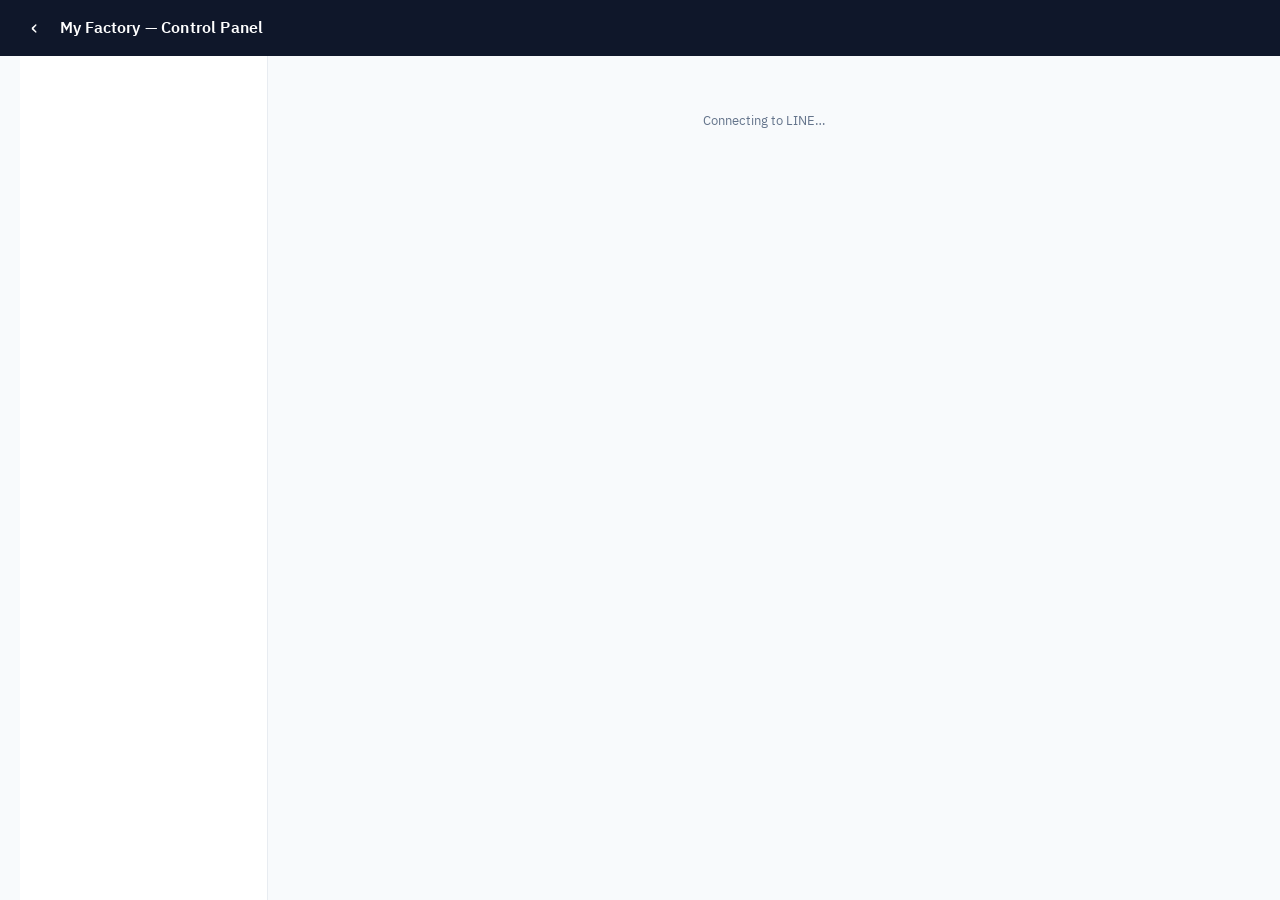
<file: control-panel.html>
<!DOCTYPE html>
<html lang="th">
<head>
  <meta charset="utf-8">
  <meta name="viewport" content="width=device-width, initial-scale=1">
  <title>My Factory — Control Panel</title>
  <script src="https://static.line-scdn.net/liff/edge/2/sdk.js"></script>
  <link rel="stylesheet" href="fonts/plex-thai.css">
  <style>
    :root{--navy:#0F172A;--teal:#0D9488;--teal-d:#0b7a70;--amber:#D97706;--snow:#F8FAFC;--charcoal:#1E293B;
      --surface:#F1F5F9;--border:#E8ECF1;--red:#EF4444;--green:#10B981;--muted:#64748B;--info:#0D9488;--infobg:#ECFDFA;
      --shadow:0 1px 2px rgba(15,23,42,.04),0 1px 3px rgba(15,23,42,.06);--shadow-md:0 6px 20px rgba(15,23,42,.09);}
    *{box-sizing:border-box}
    body{margin:0;font-family:"IBM Plex Sans Thai",system-ui,sans-serif;background:var(--snow);color:var(--charcoal);-webkit-font-smoothing:antialiased}
    /* top bar */
    header{background:var(--navy);color:#fff;padding:0 20px;height:56px;display:flex;align-items:center;gap:12px;position:sticky;top:0;z-index:30}
    header .bk{cursor:pointer;font-size:22px;width:28px;height:28px;display:flex;align-items:center;justify-content:center;color:#fff;text-decoration:none;flex:none;border-radius:8px;transition:background .15s}
    header .bk:hover{background:rgba(255,255,255,.12)}
    header h1{font-size:16px;margin:0;font-weight:600;flex:1;color:#fff;letter-spacing:.01em}
    .who{font-size:12.5px;color:#cbd5e1;font-weight:500}
    /* layout */
    .shell{display:flex;max-width:1240px;margin:0 auto;min-height:calc(100vh - 56px)}
    nav{width:248px;background:#fff;border-right:1px solid var(--border);padding:16px 12px;flex:none}
    .grp{font-size:11px;font-weight:700;color:var(--muted);text-transform:uppercase;letter-spacing:.05em;padding:16px 10px 1px}
    .grpd{font-size:11px;color:#94A3B8;padding:0 10px 9px}
    .nav{display:flex;align-items:center;gap:10px;padding:9px 11px;border-radius:9px;font-size:13.5px;font-weight:500;color:var(--charcoal);cursor:pointer;transition:background .12s,color .12s;margin-bottom:1px}
    .nav:hover{background:var(--surface)}
    .nav.active{background:var(--infobg);color:var(--teal);font-weight:600}
    .nav .n{display:inline-flex;align-items:center;justify-content:center;width:20px;height:20px;border-radius:6px;background:var(--surface);color:var(--muted);font-size:11px;font-weight:700;flex:none}
    .nav.active .n{background:var(--teal);color:#fff}
    main{flex:1;padding:24px;min-width:0}
    .card{background:#fff;border:1px solid var(--border);border-radius:14px;padding:18px;margin-bottom:16px;box-shadow:var(--shadow)}
    h2{font-size:19px;margin:0 0 3px;color:var(--navy);font-weight:700;letter-spacing:-.01em}
    h3{font-size:14px;margin:0 0 10px;color:var(--navy);font-weight:600}
    .sub{font-size:12.5px;color:var(--muted);margin-bottom:16px}
    /* table */
    table{width:100%;border-collapse:collapse;font-size:13px}
    th,td{text-align:left;padding:10px 8px;border-bottom:1px solid var(--border);vertical-align:middle}
    th{color:var(--muted);font-size:10.5px;text-transform:uppercase;letter-spacing:.04em;font-weight:700;cursor:pointer;user-select:none;white-space:nowrap}
    th:hover{color:var(--navy)} th .so{opacity:.7;font-size:10px}
    tbody tr{transition:background .1s} tbody tr:hover{background:var(--surface)}
    /* inputs */
    input,select{padding:8px 10px;border:1px solid var(--border);border-radius:8px;font-size:13px;width:100%;background:#fff;color:var(--charcoal);font-family:inherit;transition:border-color .12s,box-shadow .12s}
    input:focus,select:focus{outline:none;border-color:var(--teal);box-shadow:0 0 0 3px rgba(13,148,136,.15)}
    .note{background:var(--infobg);border:1px solid #CFF3EC;color:var(--navy);border-radius:10px;padding:11px 14px;font-size:12.5px;line-height:1.9;margin-bottom:14px}
    .note code{background:#fff;border:1px solid var(--border);border-radius:5px;padding:1px 6px;font-size:12px;color:var(--teal);font-family:ui-monospace,Menlo,monospace}
    .note a{color:var(--teal);font-weight:600;text-decoration:none}.note a:hover{text-decoration:underline}
    .cardh{font-size:13px;font-weight:700;color:var(--navy)}
    .listh{display:flex;align-items:center;justify-content:space-between;gap:12px;margin-bottom:12px;flex-wrap:wrap}
    .filterbox{width:240px;max-width:60%}
    .tablewrap{overflow-x:auto;-webkit-overflow-scrolling:touch}
    .tablewrap table{margin:0}
    /* the Add frame sticks just under the fixed header while the list scrolls with the page */
    .addcard{position:sticky;top:56px;z-index:6}
    /* buttons */
    .btn{border:none;border-radius:8px;padding:9px 16px;font-size:13px;font-weight:600;cursor:pointer;color:#fff;background:var(--teal);font-family:inherit;transition:background .12s,transform .05s,box-shadow .12s}
    .btn:hover{background:var(--teal-d);box-shadow:var(--shadow)} .btn:active{transform:translateY(1px)}
    .btn.sm{padding:5px 11px;font-size:12px}
    .btn.green{background:var(--green)}.btn.green:hover{background:#0e9f6e}
    .btn.red{background:var(--red)}.btn.red:hover{background:#dc2626}.btn.gray{background:var(--muted)}
    .btn.rv{background:#fff;color:var(--red);border:1px solid #FECACA}.btn.rv:hover{background:#FEF2F2;box-shadow:none}
    /* badges with status dot */
    .badge{display:inline-flex;align-items:center;gap:5px;padding:3px 10px;border-radius:999px;font-size:11px;font-weight:600;line-height:1.5}
    .badge::before{content:"";width:6px;height:6px;border-radius:50%;background:currentColor;flex:none}
    .b-active{background:#ECFDF5;color:#059669}.b-pending{background:#FFFBEB;color:#B45309}.b-revoked{background:#FEF2F2;color:#DC2626}
    /* misc */
    .addrow{display:grid;grid-template-columns:repeat(auto-fit,minmax(140px,1fr));gap:10px;margin-top:14px;padding-top:14px;border-top:1px dashed var(--border);align-items:end}
    .linkrow{display:flex;align-items:center;gap:12px;padding:14px 16px;border:1px solid var(--border);border-radius:12px;text-decoration:none;color:var(--charcoal);margin-bottom:10px;transition:background .12s,box-shadow .12s,border-color .12s}
    .linkrow:hover{box-shadow:var(--shadow-md);border-color:var(--teal)} .linkrow .t{flex:1} .linkrow .t b{color:var(--navy);font-size:14px} .linkrow .t span{font-size:12px;color:var(--muted)}
    .soon{border-style:dashed;color:var(--muted);opacity:.7}
    .busy{position:fixed;inset:0;background:rgba(248,250,252,.7);backdrop-filter:blur(2px);display:none;align-items:center;justify-content:center;z-index:50;font-weight:600;color:var(--navy)}
    .empty{color:var(--muted);font-size:13px;text-align:center;padding:30px}
    @media(max-width:760px){
      .shell{flex-direction:column}
      nav{width:auto;border-right:none;border-bottom:1px solid var(--border)}
      main{padding:14px}
      .listh{flex-direction:column;align-items:stretch}
      .filterbox{width:100%;max-width:100%}
      .who{display:none}
      table{font-size:12.5px}
      .addrow{grid-template-columns:1fr 1fr}
    }
    @media(max-width:460px){.addrow{grid-template-columns:1fr}}
  </style>
</head>
<body>
  <header><a class="bk" href="app.html">‹</a><h1>My Factory — Control Panel</h1><span class="who" id="who"></span></header>
  <div class="shell">
    <nav id="nav"></nav>
    <main id="main"><div class="empty">Connecting to LINE…</div></main>
  </div>
  <div class="busy" id="busy">Working…</div>
  <script>
    /* ===== CONFIG (Supabase backend) ===== */
    var LIFF_ID='2010250488-MyQiwlFp';
    var FN_URL='https://jmedgllujclrhpjdrfcu.supabase.co/functions/v1/line-auth';
    var PUBKEY='sb_publishable_0YCGBZ5wt_dTpDB-TlLpiQ_aGMctwXZ';
    var DASH_URL='genba-dashboard.html';
    /* ===================================== */
    var idToken=null, BOOT=null, M=null, SEC='kyc', BUSY=false;
    var $=function(id){return document.getElementById(id);};
    function busyOn(m){BUSY=true;$('busy').textContent=m||'Working…';$('busy').style.display='flex';}
    function busyOff(){BUSY=false;$('busy').style.display='none';}
    function esc(s){return String(s==null?'':s).replace(/[&<>"]/g,function(c){return{'&':'&amp;','<':'&lt;','>':'&gt;','"':'&quot;'}[c];});}
    function api(a,e){return fetch(FN_URL,{method:'POST',headers:{'Content-Type':'application/json','Authorization':'Bearer '+PUBKEY,'apikey':PUBKEY},body:JSON.stringify(Object.assign({action:a,idToken:idToken},e||{}))}).then(function(r){return r.json();});}
    function reauth(){lcClear();if(sessionStorage.getItem('reauth')){$('main').innerHTML='<div class="empty">Session expired — close and reopen</div>';return;}sessionStorage.setItem('reauth','1');try{liff.logout();}catch(e){}liff.login();}

    /* SYSTEM CONFIGURATION = core entities used across the whole portal */
    var CONFIG_SECTIONS=[
      {key:'dept',title:'Departments',data:'depts',idField:'DeptID',cols:[
        {f:'DeptID',id:true},{f:'DeptName'}]},
      {key:'emp',title:'Employees',data:'employees',idField:'EmpID',
        note:'<b>Dept</b> = home department (primary, one only). Extra departments for multi-line supervisors → manage in <b>Employee → Extra Dept</b> below.',
        cols:[
        {f:'EmpID',id:true},{f:'FullName'},{f:'Dept',src:'depts',val:'DeptID',label:'DeptName'},{f:'Position'},{f:'Status',opts:['active','inactive']}]},
      {key:'empdept',title:'Employee → Extra Dept',data:'empDepts',idField:null,addonly:true,
        note:'Grant <b>EXTRA</b> departments to a supervisor who manages multiple lines (in addition to the home dept set in Employees). They can then see &amp; close/edit work in the home dept + these extra depts — without the all-access cross-dept permission. The home dept cannot be added here.',
        cols:[{f:'EmpID',src:'employees',val:'EmpID',label:'FullName',activeOnly:true},{f:'DeptID',src:'depts',val:'DeptID',label:'DeptName'}]},
      {key:'group',title:'Groups & Members',data:'groups',idField:'GroupID',cols:[
        {f:'GroupID',id:true},{f:'GroupName'}]},
      {key:'app',title:'Apps',data:'apps',idField:'AppID',
        note:'<b>Icon</b> = a Tabler icon name (e.g. <code>settings</code>, <code>tag</code>, <code>clock-check</code>) or an emoji 📋. Browse &amp; copy the exact name at <a href="https://tabler.io/icons" target="_blank" rel="noopener">tabler.io/icons ↗</a> &nbsp;|&nbsp; <b>AppURL</b> = page filename (e.g. <code>checkin.html</code>) &nbsp;|&nbsp; <b>SortOrder</b> = tile order on Home (lower = first) &nbsp;|&nbsp; <b>Status</b> = on shows the app (still needs a Role → Permission grant to appear).',
        cols:[
        {f:'AppID',id:true},{f:'AppName'},{f:'AppURL'},{f:'Icon'},{f:'SortOrder'},{f:'Status',opts:['on','off']}]},
      {key:'role',title:'Roles',data:'roles',idField:'RoleID',cols:[
        {f:'RoleID',id:true},{f:'RoleName'},{f:'Description'}]},
      {key:'roleperm',title:'Role → Permission',data:'rolePerms',idField:null,addonly:true,
        note:'<b>Permission scope</b> &nbsp; <code>view</code> read data · <code>create</code> add records (e.g. a finding) · <code>close</code> verify &amp; close (Done→Closed) · <code>approve</code> approve requests (KYC / work) · <code>dashboard</code> open dashboards &amp; reports · <code>cross-dept</code> see &amp; act across departments · <code>config</code> edit system master data · <code>grant</code> grant/revoke roles &amp; permissions. &nbsp;<i>Each permission applies only within the app it is granted for.</i>',
        cols:[
        {f:'RoleID',src:'roles',val:'RoleID',label:'RoleName'},
        {f:'AppID',src:'apps',val:'AppID',label:'AppName'},
        {f:'PermID',src:'permissions',val:'PermID',label:'PermName'}]}
    ];
    /* APP CONFIGURATION (Genba & 5S) = data specific to one app — add more groups per app here */
    var GENBA_SECTIONS=[
      {key:'area',title:'Areas',data:'areas',idField:'AreaID',cols:[
        {f:'AreaID',id:true},{f:'AreaName'},{f:'Zone'},{f:'OwnerDept',src:'depts',val:'DeptID',label:'DeptName'}]},
      {key:'cat',title:'5S Categories',data:'categories',idField:'CatID',cols:[
        {f:'CatID',id:true},{f:'CatName'}]}
    ];
    /* ACCESS CONTROL = assign people: give roles, then put them in groups */
    var ACCESS_SECTIONS=[
      {key:'userrole',title:'User → Role',data:'userRoles',idField:null,addonly:true,move:true,cols:[
        {f:'EmpID',src:'employees',val:'EmpID',label:'FullName',activeOnly:true},
        {f:'RoleID',src:'roles',val:'RoleID',label:'RoleName'}]},
      {key:'member',title:'Group Members',data:'members',idField:null,addonly:true,move:true,cols:[
        {f:'GroupID',src:'groups',val:'GroupID',label:'GroupName'},{f:'EmpID',src:'employees',val:'EmpID',label:'FullName',activeOnly:true}]}
    ];

    var LC='mfccp_';
    function lcGet(k,ttl){try{var o=JSON.parse(localStorage.getItem(LC+k)||'null');if(o&&(Date.now()-o.t)<ttl*1000)return o.d;}catch(e){}return null;}
    function lcPut(k,d){try{localStorage.setItem(LC+k,JSON.stringify({t:Date.now(),d:d}));}catch(e){}}
    function lcClear(){try{Object.keys(localStorage).forEach(function(k){if(k.indexOf(LC)===0)localStorage.removeItem(k);});}catch(e){}}
    function applyBoot(r){
      BOOT=r; $('who').textContent=r.empName; buildNav();
      if(!SEC){ SEC=r.canApprove?'kyc':(r.canDashboard?'report':(r.canConfig?'dept':(r.canGrant?'userrole':null))); }
      if(SEC)show(SEC); else $('main').innerHTML='<div class="empty">No Control Panel access</div>';
    }
    function boot(){
      liff.init({liffId:LIFF_ID}).then(function(){
        if(!liff.isLoggedIn()){liff.login();return;}
        idToken=liff.getIDToken();
        var cached=lcGet('cpboot',60);
        if(cached&&cached.ok) applyBoot(cached);
        return api('cpBoot').then(function(r){
          if(r&&(r.code||r.error)&&/expired|IdToken|verify failed/i.test(r.code||r.error)){reauth();return;}
          sessionStorage.removeItem('reauth');
          if(!r||!r.ok){ if(!cached)$('main').innerHTML='<div class="empty">'+esc((r&&r.error)||'No Control Panel access')+'</div>'; return; }
          lcPut('cpboot',r); applyBoot(r);
        });
      }).catch(function(e){$('main').innerHTML='<div class="empty">LINE error: '+e+'</div>';});
    }
    /* re-fetch boot (KYC list + perms) — used after changes that affect KYC, e.g. employee active/inactive */
    function refreshBoot(cb){api('cpBoot').then(function(r){if(r&&r.ok){BOOT=r;lcPut('cpboot',r);}if(cb)cb();});}
    function buildNav(){
      var h='';
      if(BOOT.canApprove){h+='<div class="grp">Approve</div><div class="grpd">Approve user access</div>'+navItem('kyc','ti','KYC approval');}
      if(BOOT.canDashboard){h+='<div class="grp">Dashboard & Report</div><div class="grpd">Reports & dashboards</div>'+navItem('report','ti','System reports');}
      if(BOOT.canConfig){h+='<div class="grp">Configuration</div><div class="grpd">System configuration</div>'+
        CONFIG_SECTIONS.map(function(s){return navItem(s.key,'ti',s.title);}).join('');}
      if(BOOT.canGrant){h+='<div class="grp">Access control</div><div class="grpd">Manage user permissions (admins only)</div>'+
        ACCESS_SECTIONS.filter(function(s){return s.key!=='member';}).map(function(s){return navItem(s.key,'ti',s.title);}).join('');}
      if(BOOT.canConfig){h+='<div class="grp">Genba configuration</div><div class="grpd">Genba &amp; 5S app data</div>'+
        GENBA_SECTIONS.map(function(s){return navItem(s.key,'ti',s.title);}).join('');}
      $('nav').innerHTML=h;
    }
    function navItem(key,n,label){return '<div class="nav" data-k="'+key+'" onclick="show(\''+key+'\')"><span class="n">'+(n==='ti'?'·':n)+'</span>'+esc(label)+'</div>';}

    function show(sec){
      SEC=sec;
      document.querySelectorAll('.nav').forEach(function(e){e.classList.toggle('active',e.dataset.k===sec);});
      if(sec==='kyc')renderKyc();
      else if(sec==='report')renderReport();
      else loadConfig(sec);
    }

    /* ---- Approve ---- */
    function renderKyc(){
      var rows=BOOT.kyc||[], pend=rows.filter(function(r){return r.KycStatus==='pending';});
      $('main').innerHTML='<h2>KYC approval</h2><div class="sub">Approve / revoke user access</div>'+
        '<div class="card"><h3>Pending ('+pend.length+')</h3>'+kycTable(pend)+'</div>'+
        '<div class="card"><div class="listh"><div class="cardh">All ('+rows.length+')</div>'+
        '<input class="filterbox" placeholder="🔎 Filter…" oninput="filterTable(this)"></div>'+
        '<div class="tablewrap">'+kycTable(rows)+'</div></div>';
    }
    function badge(s){var c=s==='active'?'b-active':(s==='revoked'?'b-revoked':'b-pending');return '<span class="badge '+c+'">'+esc(s)+'</span>';}
    function empBadge(s){if(!s)return '<span class="badge">—</span>';return '<span class="badge '+(s==='active'?'b-active':'b-revoked')+'">'+esc(s)+'</span>';}
    function kycTable(rows){if(!rows.length)return '<div class="empty">None</div>';
      return '<table><thead><tr><th>EmpID</th><th>LINE name</th><th>KYC status</th><th>Employee</th><th></th></tr></thead><tbody>'+
        rows.map(function(r){return '<tr><td>'+esc(r.EmpID)+'</td><td>'+esc(r.DisplayName)+'</td><td>'+badge(r.KycStatus)+'</td><td>'+empBadge(r.EmpStatus)+(r.EmpStatus==='inactive'?' <span style="font-size:11px;color:var(--red);font-weight:600">⛔ blocked</span>':'')+'</td><td>'+
          (r.KycStatus!=='active'&&r.EmpStatus!=='inactive'?'<button class="btn green sm" onclick="kyc(\'approve\',\''+esc(r.KycID)+'\')">Approve</button> ':'')+
          (r.KycStatus!=='revoked'?'<button class="btn red sm" onclick="kyc(\'revoke\',\''+esc(r.KycID)+'\')">Revoke</button>':'')+'</td></tr>';}).join('')+'</tbody></table>';}
    function kyc(act,id){if(BUSY)return;
      if(act==='revoke'&&!confirm('Revoke this user\'s KYC access?'))return;
      busyOn();
      api(act==='approve'?'cpKycApprove':'cpKycRevoke',{kycId:id}).then(function(r){busyOff();if(!r.ok){alert(r.error||r.reason);return;}
        api('cpBoot').then(function(b){if(b.ok){BOOT=b;lcPut('cpboot',b);renderKyc();}});});}

    /* ---- Dashboard & Report (links) ---- */
    /* ---- System report: live system-health + access overview for admins (computed client-side) ---- */
    function renderReport(){
      if((BOOT.canConfig||BOOT.canGrant)&&!M){
        busyOn('Loading…');
        var pM=BOOT.canConfig?api('cpMasters'):Promise.resolve(null);
        var pA=BOOT.canGrant?api('cpAccess'):Promise.resolve(null);
        Promise.all([pM,pA]).then(function(res){var m=res[0],a=res[1];
          if(BOOT.canConfig){M=(m&&m.ok)?m:{};}else{M={};}
          if(BOOT.canGrant&&a&&a.ok)mergeAccess(a);
          busyOff();renderReport();});
        return;
      }
      if(!BOOT.canConfig&&!BOOT.canGrant){$('main').innerHTML='<h2>System report</h2><div class="empty">Needs admin (config / grant) access</div>';return;}
      var emps=M.employees||[],kyc=BOOT.kyc||[],depts=M.depts||[],groups=M.groups||[],members=M.members||[],areas=M.areas||[],roles=M.roles||[],apps=M.apps||[],userRoles=M.userRoles||[],rolePerms=M.rolePerms||[];
      var EN=dmap(emps,'EmpID','FullName');
      var active=emps.filter(function(e){return e.Status==='active';}),inactive=emps.filter(function(e){return e.Status==='inactive';});
      var kycP=kyc.filter(function(k){return k.KycStatus==='pending';}),kycA=kyc.filter(function(k){return k.KycStatus==='active';}),kycR=kyc.filter(function(k){return k.KycStatus==='revoked';});
      var roleByEmp={};userRoles.forEach(function(u){(roleByEmp[u.EmpID]=roleByEmp[u.EmpID]||[]).push(u.RoleID);});
      var grpByEmp={};members.forEach(function(m){(grpByEmp[m.EmpID]=grpByEmp[m.EmpID]||[]).push(m.GroupID);});
      var permByRole={};rolePerms.forEach(function(x){permByRole[x.RoleID]=1;});
      var grantedApp={};rolePerms.forEach(function(x){grantedApp[x.AppID]=1;});
      var nmE=function(list){return list.map(function(e){return EN[e.EmpID]||e.EmpID;});};
      var noRole=nmE(active.filter(function(e){return !roleByEmp[e.EmpID];}));
      var noGroup=nmE(active.filter(function(e){return !grpByEmp[e.EmpID];}));
      var multiGroup=Object.keys(grpByEmp).filter(function(id){return grpByEmp[id].length>1;}).map(function(id){return EN[id]||id;});
      var areasNoDept=areas.filter(function(a){return !a.OwnerDept;}).map(function(a){return a.AreaName||a.AreaID;});
      var rolesNoPerm=roles.filter(function(r){return !permByRole[r.RoleID];}).map(function(r){return r.RoleName||r.RoleID;});
      var appsOnUngranted=apps.filter(function(a){return a.Status==='on'&&!grantedApp[a.AppID];}).map(function(a){return a.AppName||a.AppID;});
      var kycMismatch=kyc.filter(function(k){return k.KycStatus==='active'&&k.EmpStatus==='inactive';}).map(function(k){return k.EmpID;});
      function kpi(l,v,c){return '<div style="flex:1;min-width:110px;background:var(--surface,#f1f5f9);border-radius:8px;padding:10px 12px"><div style="font-size:11px;color:#64748b">'+esc(l)+'</div><div style="font-size:24px;font-weight:700'+(c?';color:'+c:'')+'">'+v+'</div></div>';}
      function chk(l,items,help,target){var n=items.length,ok=n===0,color=ok?'#10B981':'#D97706',lbl=ok?'OK':(n+' to review');
        var names=n?'<div style="font-size:11px;color:#64748b;margin-top:3px">'+esc(items.slice(0,12).join(', '))+(n>12?' …(+'+(n-12)+' more)':'')+'</div>':'';
        return '<tr><td>'+esc(l)+'<div style="font-size:11px;color:#94a3b8">'+esc(help)+'</div>'+names+'</td><td style="text-align:right;white-space:nowrap;vertical-align:top"><span style="color:'+color+'">\u25cf</span> '+esc(lbl)+((!ok&&target)?'<br><button class="btn sm" style="margin-top:6px" onclick="show(\''+target+'\')">Fix →</button>':'')+'</td></tr>';}
      var h='<h2>System report</h2><div class="sub">System health &amp; access overview — computed live from current data</div>';
      h+='<div class="card"><div style="display:flex;gap:10px;flex-wrap:wrap">'+
        kpi('Employees active',active.length,'#0D9488')+kpi('Inactive',inactive.length)+
        kpi('KYC pending',kycP.length,kycP.length?'#D97706':'')+kpi('KYC active',kycA.length)+kpi('KYC revoked',kycR.length)+
        kpi('Roles',roles.length)+kpi('Apps on',apps.filter(function(a){return a.Status==='on';}).length)+'</div></div>';
      h+='<div class="card"><div class="cardh">Action needed (health checks)</div><div class="tablewrap"><table><tbody>'+
        chk('Pending KYC approvals',nmE(kycP),'Users waiting to be approved','kyc')+
        chk('Active employees with no role',noRole,'Cannot use any app until granted a role','userrole')+
        chk('Active employees in no group',noGroup,'Will not receive assigned Genba / TPM work','group')+
        chk('Areas with no owner department',areasNoDept,'Hidden from dept-scoped users — set OwnerDept','area')+
        chk('Roles with no permission',rolesNoPerm,'Dead roles — grant permissions or remove','roleperm')+
        chk('Apps ON but granted to nobody',appsOnUngranted,'Invisible app — grant to a role or turn off','roleperm')+
        chk('Employees in more than one group',multiGroup,'Should be 0 (1 person = 1 group)','group')+
        chk('KYC active but employee inactive',kycMismatch,'Should be 0 (auto-revoke) — investigate if any','emp')+
        '</tbody></table></div></div>';
      var deptCount=function(d){return active.filter(function(e){return e.Dept===d;}).length;};
      var memCount={};members.forEach(function(m){memCount[m.GroupID]=(memCount[m.GroupID]||0)+1;});
      h+='<div class="card"><div class="cardh">Departments</div><div class="tablewrap"><table><thead><tr><th>Department</th><th>Active employees</th></tr></thead><tbody>'+
        depts.map(function(d){return '<tr><td>'+esc(d.DeptName||d.DeptID)+'</td><td>'+deptCount(d.DeptID)+'</td></tr>';}).join('')+'</tbody></table></div></div>';
      h+='<div class="card"><div class="cardh">Groups</div><div class="tablewrap"><table><thead><tr><th>Group</th><th>Members</th></tr></thead><tbody>'+
        groups.map(function(g){return '<tr><td>'+esc(g.GroupName||g.GroupID)+'</td><td>'+(memCount[g.GroupID]||0)+'</td></tr>';}).join('')+'</tbody></table></div></div>';
      $('main').innerHTML=h;
    }
    function link(url,t,d){return '<div class="linkrow" style="cursor:pointer" onclick="location.href=\''+esc(url)+'\'"><div class="t"><b>'+esc(t)+'</b><br><span>'+esc(d)+'</span></div>›</div>';}

    /* ---- Configuration ---- */
    function mergeAccess(a){if(a&&a.ok){M.roles=a.roles;M.permissions=a.permissions;M.apps=a.apps;M.userRoles=a.userRoles;M.rolePerms=a.rolePerms;M.revokedUserRoles=a.revokedUserRoles;if(!M.employees)M.employees=a.employees;}}
    function loadConfig(secKey){
      if(M){renderConfig(secKey);return;}
      busyOn('Loading…');
      function fail(e){busyOff();$('main').innerHTML='<div class="empty">'+esc(e||'error')+'</div>';}
      function done(){busyOff();renderConfig(secKey);}
      if(!BOOT.canConfig && !BOOT.canGrant){fail('No config access');return;}
      var pM=BOOT.canConfig?api('cpMasters'):Promise.resolve(null);
      var pA=BOOT.canGrant?api('cpAccess'):Promise.resolve(null);
      Promise.all([pM,pA]).then(function(res){
        var m=res[0], a=res[1];
        if(BOOT.canConfig){ if(!m||!m.ok){fail(m&&m.error);return;} M=m; } else { M={}; }
        if(BOOT.canGrant){ if(!a||!a.ok){fail(a&&a.error);return;} mergeAccess(a); }
        done();
      });
    }
    function dmap(arr,k,v){var o={};(arr||[]).forEach(function(x){o[x[k]]=x[v];});return o;}
    function resolveCell(secKey,col,val){
      var D=dmap(M.depts,'DeptID','DeptName'), G=dmap(M.groups,'GroupID','GroupName'), E=dmap(M.employees,'EmpID','FullName');
      var R=dmap(M.roles,'RoleID','RoleName'), P=dmap(M.permissions,'PermID','PermName'), A=dmap(M.apps,'AppID','AppName');
      if((secKey==='emp'&&col==='Dept')||((secKey==='area'||secKey==='group')&&col==='OwnerDept'))return D[val]||val||'-';
      if(secKey==='member'&&col==='GroupID')return G[val]||val;
      if(secKey==='member'&&col==='EmpID')return E[val]||val;
      if(secKey==='userrole'&&col==='EmpID')return E[val]||val;
      if(secKey==='empdept'&&col==='EmpID')return E[val]||val;
      if(secKey==='empdept'&&col==='DeptID')return D[val]||val;
      if((secKey==='userrole'||secKey==='roleperm')&&col==='RoleID')return R[val]||val;
      if(secKey==='roleperm'&&col==='AppID')return A[val]||val;
      if(secKey==='roleperm'&&col==='PermID')return P[val]||val;
      return val;
    }
    function sec_(k){return CONFIG_SECTIONS.concat(GENBA_SECTIONS).concat(ACCESS_SECTIONS).filter(function(x){return x.key===k;})[0];}
    function fieldHtml(domId,c,cur,addMode){
      if(c.opts) return '<select id="'+domId+'">'+c.opts.map(function(o){return '<option'+(o===cur?' selected':'')+'>'+esc(o)+'</option>';}).join('')+'</select>';
      if(c.src){var list=M[c.src]||[];
        if(c.activeOnly) list=list.filter(function(x){return x.Status===undefined||x.Status==='active';});
        return '<select id="'+domId+'">'+(addMode?'<option value="">'+esc(c.f)+'…</option>':'')+list.map(function(x){
          var v=x[c.val];var lbl=c.label?x[c.label]:v;return '<option value="'+esc(v)+'"'+(String(v)===String(cur)?' selected':'')+'>'+esc(lbl)+'</option>';}).join('')+'</select>';}
      return '<input id="'+domId+'" value="'+esc(cur||'')+'"'+(addMode?' placeholder="'+esc(c.f)+'"':'')+'>';
    }
    function renderConfig(secKey){
      if(secKey==='group'){renderGroups();return;}   /* merged Groups + Members screen */
      var s=sec_(secKey); if(!s)return;
      /* default order: sort by columns left-to-right (following the header) */
      var rows=(M[s.data]||[]).slice().sort(function(a,b){
        for(var k=0;k<s.cols.length;k++){var c=s.cols[k];
          var va=String(resolveCell(secKey,c.f,a[c.f])==null?'':resolveCell(secKey,c.f,a[c.f]));
          var vb=String(resolveCell(secKey,c.f,b[c.f])==null?'':resolveCell(secKey,c.f,b[c.f]));
          var na=parseFloat(va.replace(/[^0-9.\-]/g,'')), nb=parseFloat(vb.replace(/[^0-9.\-]/g,''));
          var num=va!==''&&vb!==''&&!isNaN(na)&&!isNaN(nb)&&/^[\s\d.\-]+$/.test(va)&&/^[\s\d.\-]+$/.test(vb);
          var cmp=num?(na-nb):va.localeCompare(vb,'th');
          if(cmp)return cmp;
        }
        return 0;
      });
      var head='<tr>'+s.cols.map(function(c){return '<th>'+c.f+'</th>';}).join('')+'<th></th></tr>';
      var body=rows.map(function(r,ri){
        var idv=s.idField?r[s.idField]:'';
        var cells=s.cols.map(function(c){
          if(c.id) return '<td><span style="color:var(--muted)">🔒 '+esc(r[c.f])+'</span></td>';
          if(s.addonly) return '<td>'+esc(resolveCell(s.key,c.f,r[c.f]))+'</td>';
          return '<td>'+fieldHtml('e_'+secKey+'_'+esc(idv)+'_'+c.f,c,r[c.f],false)+'</td>';
        }).join('');
        var tail;
        if(s.addonly){
          var match={}; s.cols.forEach(function(c){match[c.f]=r[c.f];});
          var enc=encodeURIComponent(JSON.stringify(match));
          var mv='';
          if(s.move){
            var mc=MOVE[secKey]; var selId='mv_'+secKey+'_'+ri;
            var optsM=(M[mc.src]||[]).map(function(x){return '<option value="'+esc(x[mc.val])+'"'+(x[mc.val]===r[mc.change]?' disabled':'')+'>'+esc(x[mc.label])+'</option>';}).join('');
            mv='<select id="'+selId+'" style="width:auto;display:inline-block;margin-right:6px"><option value="">'+mc.ph+'</option>'+optsM+'</select>'+
               '<button class="btn sm" onclick="moveRow(\''+secKey+'\',\''+esc(r[mc.fixed])+'\',\''+esc(r[mc.change])+'\',\''+selId+'\')">Move</button> ';
          }
          tail='<td style="white-space:nowrap">'+mv+'<button class="btn sm rv" onclick="revokeRow(\''+secKey+'\',\''+enc+'\')">Revoke</button></td>';
        } else {
          tail='<td><button class="btn sm" onclick="saveRow(\''+secKey+'\',\''+esc(idv)+'\')">Save</button></td>';
        }
        return '<tr>'+cells+tail+'</tr>';
      }).join('');
      var inputs=s.cols.map(function(c){return fieldHtml('add_'+secKey+'_'+c.f,c,'',true);}).join('');
      var addcard=s.noadd?'':'<div class="card addcard"><div class="cardh">Add new</div><div class="addrow">'+inputs+'<button class="btn" onclick="addRow(\''+secKey+'\')">+ Add</button></div></div>';
      var hint=s.addonly?'Add new above · list below (filter &amp; sort)':'ID locked 🔒 · edit fields then Save';
      var listcard='<div class="card listcard"><div class="listh"><div class="cardh">List ('+rows.length+')</div>'+
        '<input class="filterbox" placeholder="🔎 Filter…" oninput="filterTable(this)"></div>'+
        '<div class="tablewrap"><table><thead>'+head+'</thead><tbody>'+(body||'')+'</tbody></table></div></div>';
      var note=s.note?'<div class="note">'+s.note+'</div>':'';
      $('main').innerHTML='<h2>'+esc(s.title)+'</h2><div class="sub">'+hint+'</div>'+note+
        addcard+listcard+
        ((secKey==='member'||secKey==='userrole')?restoreCard(secKey):'');
    }
    /* ---- Groups & Members: 1 person = 1 group. Group master table + flat assignment table ---- */
    function deptOptions(cur){return (M.depts||[]).map(function(d){return '<option value="'+esc(d.DeptID)+'"'+(String(d.DeptID)===String(cur)?' selected':'')+'>'+esc(d.DeptName)+'</option>';}).join('');}
    function renderGroups(){
      var canG=BOOT.canGrant, canC=BOOT.canConfig;
      var groups=(M.groups||[]).slice().sort(function(a,b){return String(a.GroupName||a.GroupID).localeCompare(String(b.GroupName||b.GroupID),'th');});
      /* current group(s) per employee — 1:1, but flag leftover duplicates so admin can resolve */
      var empG={}; (M.members||[]).forEach(function(m){(empG[m.EmpID]=empG[m.EmpID]||[]).push(m.GroupID);});
      var activeEmps=(M.employees||[]).filter(function(e){return e.Status==='active';})
        .sort(function(a,b){return String(a.FullName||'').localeCompare(String(b.FullName||''),'th');});
      /* ---- Groups master: create / rename / set owner dept ---- */
      var gmaster='';
      if(canC){
        var addG='<div class="card addcard"><div class="cardh">Add new group</div><div class="addrow">'+
          fieldHtml('add_group_GroupID',{f:'GroupID'},'',true)+
          fieldHtml('add_group_GroupName',{f:'GroupName'},'',true)+
          '<button class="btn" onclick="addRow(\'group\')">+ Add</button></div></div>';
        var grows=groups.map(function(g){var gid=g.GroupID;
          return '<tr><td><span style="color:var(--muted)">🔒 '+esc(gid)+'</span></td>'+
            '<td><input id="e_group_'+esc(gid)+'_GroupName" value="'+esc(g.GroupName||'')+'"></td>'+
            '<td><button class="btn sm" onclick="saveRow(\'group\',\''+esc(gid)+'\')">Save</button></td></tr>';
        }).join('');
        gmaster=addG+'<div class="card listcard"><div class="listh"><div class="cardh">Groups ('+groups.length+')</div></div>'+
          '<div class="tablewrap"><table><thead><tr><th>GroupID</th><th>GroupName</th><th></th></tr></thead><tbody>'+grows+'</tbody></table></div></div>';
      }
      /* ---- assignment: one row per active employee -> one group ---- */
      var arows=activeEmps.map(function(e){
        var gids=empG[e.EmpID]||[]; var cur=gids[0]||'';
        var dup=gids.length>1?' <span style="color:var(--amber);font-weight:600;font-size:11px">⚠ in '+gids.length+' groups</span> <button class="btn sm" onclick="setGroup(\''+esc(e.EmpID)+'\')">Keep selected</button>':'';
        var sel='<select id="ag_'+esc(e.EmpID)+'" onchange="setGroup(\''+esc(e.EmpID)+'\')"'+(canG?'':' disabled')+'>'+
          '<option value="">— none —</option>'+
          groups.map(function(g){return '<option value="'+esc(g.GroupID)+'"'+(String(g.GroupID)===String(cur)?' selected':'')+'>'+esc(g.GroupName)+'</option>';}).join('')+'</select>';
        return '<tr><td>'+esc(e.FullName)+'</td><td>'+sel+dup+'</td></tr>';
      }).join('');
      var assign='<div class="card listcard"><div class="listh"><div class="cardh">Member → Group ('+activeEmps.length+')</div>'+
        '<input class="filterbox" placeholder="🔎 Filter…" oninput="filterTable(this)"></div>'+
        '<div class="tablewrap"><table><thead><tr><th>Employee</th><th>Group</th></tr></thead><tbody>'+(arows||'<tr><td colspan="2" class="empty">No active employees</td></tr>')+'</tbody></table></div></div>';
      var note='<div class="note"><b>1 person = 1 group.</b> Pick each person’s group from the dropdown — it saves immediately and removes any previous group. Choose <i>— none —</i> to remove them from all groups.'+(canG?'':' <i>(assigning needs grant permission)</i>')+'</div>';
      $('main').innerHTML='<h2>Groups &amp; Members</h2><div class="sub">Manage groups, then assign one group per person</div>'+note+gmaster+assign;
    }
    function setGroup(emp){
      if(BUSY)return;
      var g=$('ag_'+emp)?$('ag_'+emp).value:'';
      busyOn('Saving…');
      api('cpAddRow',{table:'member',row:{GroupID:g,EmpID:emp}}).then(function(r){busyOff();
        if(!r.ok)alert(r.reason==='emp_inactive'?'Employee is not Active':(r.error||r.reason));
        M=null;loadConfig('group');});
    }
    /* live filter: hide rows whose combined cell text doesn't contain the query */
    function filterTable(inp){
      var q=inp.value.trim().toLowerCase();
      var card=inp.closest('.card'); if(!card)return; var table=card.querySelector('table');
      if(!table||!table.tBodies[0])return;
      Array.prototype.forEach.call(table.tBodies[0].rows,function(r){
        var txt=Array.prototype.map.call(r.cells,function(td){return cellVal(td);}).join(' ').toLowerCase();
        r.style.display=(!q||txt.indexOf(q)>-1)?'':'none';
      });
    }
    /* revoked rows of ACTIVE employees — surfaced so admin can restore */
    var RESTORE={
      member:{src:'revokedMembers',title:'Revoked — click Restore (active employees only)',btn:'Restore',confirm:'Restore this group membership?',noemp:'Employee is not Active'},
      userrole:{src:'revokedUserRoles',title:'Revoked roles — click Approve to restore (active employees only)',btn:'Approve',confirm:'Approve and restore this role for the employee?',noemp:'Employee is not Active'}
    };
    function restoreCard(secKey){
      var cfg=RESTORE[secKey]; if(!cfg)return '';
      var rev=M[cfg.src]||[]; if(!rev.length)return '';
      var s=sec_(secKey);
      var act={}; (M.employees||[]).forEach(function(e){if(e.Status==='active')act[e.EmpID]=1;});
      var rows=rev.filter(function(r){return act[r.EmpID];});   /* only active employees can be restored */
      if(!rows.length)return '';
      var headHtml=s.cols.map(function(c){return '<th>'+c.f+'</th>';}).join('')+'<th></th>';
      var bodyR=rows.map(function(r){
        var cells=s.cols.map(function(c){return '<td>'+esc(resolveCell(secKey,c.f,r[c.f]))+'</td>';}).join('');
        var args=s.cols.map(function(c){return '\''+esc(r[c.f])+'\'';}).join(',');
        return '<tr>'+cells+'<td><button class="btn sm green" onclick="restoreRow(\''+secKey+'\','+args+')">'+cfg.btn+'</button></td></tr>';
      }).join('');
      return '<div class="card"><h3>'+cfg.title+'</h3><table><thead><tr>'+headHtml+'</tr></thead><tbody>'+bodyR+'</tbody></table></div>';
    }
    function restoreRow(secKey){
      if(BUSY)return;var cfg=RESTORE[secKey];var s=sec_(secKey);
      var vals=Array.prototype.slice.call(arguments,1);
      var row={}; s.cols.forEach(function(c,i){row[c.f]=vals[i];});
      if(!confirm(cfg.confirm))return;
      busyOn('Restoring…');
      api('cpAddRow',{table:secKey,row:row}).then(function(r){busyOff();
        if(!r.ok){alert(r.reason==='emp_inactive'?cfg.noemp:(r.error||r.reason));return;}
        M=null;loadConfig(secKey==='member'?'group':secKey);});
    }
    function saveRow(secKey,idv){
      if(BUSY)return;var s=sec_(secKey);var patch={};
      s.cols.forEach(function(c){if(c.id)return;patch[c.f]=$('e_'+secKey+'_'+idv+'_'+c.f).value;});
      busyOn('Saving…');
      api('cpUpdateRow',{table:secKey,idField:s.idField,idValue:idv,patch:patch}).then(function(r){busyOff();if(!r.ok){alert(r.error||r.reason);return;}M=null;if(secKey==='emp')refreshBoot();loadConfig(secKey);});
    }
    function addRow(secKey){
      if(BUSY)return;var s=sec_(secKey);
      var row={}; s.cols.forEach(function(c){row[c.f]=$('add_'+secKey+'_'+c.f).value;});
      var firstKey=s.cols[0].f;
      if(!row[firstKey]){alert('First field required');return;}
      if((secKey==='userrole'||secKey==='roleperm')&&!confirm('Confirm this grant?'))return;
      busyOn('Adding…');
      api('cpAddRow',{table:secKey,row:row}).then(function(r){busyOff();if(!r.ok){alert(r.reason==='emp_inactive'?'Employee is not Active — cannot add/restore (set Active on the Employees page first)':(r.reason==='is_home_dept'?'This is already the home department (set in Employees) — pick a different one':(r.error||r.reason)));return;}M=null;loadConfig(secKey);});
    }
    function revokeRow(secKey,enc){
      if(BUSY)return;
      var match=JSON.parse(decodeURIComponent(enc));
      if(!confirm('Revoke this item? (history kept — can be re-added later)'))return;
      busyOn('Revoking…');
      api('cpRevoke',{table:secKey,match:match}).then(function(r){busyOff();
        if(!r.ok){alert(r.error||r.reason);return;}
        M=null;loadConfig(secKey);});
    }
    /* move a member to another group in one click: revoke old membership + add new (upsert reactivates) */
    /* Move = reassign in one click (revoke old + add new). fixed=key kept, change=key swapped. */
    var MOVE={
      member:{fixed:'EmpID',change:'GroupID',src:'groups',val:'GroupID',label:'GroupName',ph:'Move to…'},
      userrole:{fixed:'EmpID',change:'RoleID',src:'roles',val:'RoleID',label:'RoleName',ph:'New role…'}
    };
    function moveRow(secKey,fixedVal,fromVal,selId){
      if(BUSY)return;var mc=MOVE[secKey];
      var toVal=$(selId)?$(selId).value:'';
      if(!toVal){alert('Select a target first');return;}
      if(toVal===fromVal){alert('Target must differ from the current one');return;}
      if(!confirm('Move '+fixedVal+'?'))return;
      busyOn('Moving…');
      /* clean reassign in one call: removes the old link, sets the target active (no revoked leftover) */
      api('cpMove',{table:secKey,fixedField:mc.fixed,changeField:mc.change,fixedVal:fixedVal,fromVal:fromVal,toVal:toVal}).then(function(r){busyOff();
        if(!r.ok){alert(r.reason==='emp_inactive'?'Employee is not Active':(r.error||r.reason));return;}
        M=null;loadConfig(secKey==='member'?'group':secKey);});
    }
    /* ---- sortable table headers: click any column to sort, click again to reverse ---- */
    function cellVal(td){if(!td)return '';var inp=td.querySelector('input,select');if(inp){if(inp.tagName==='SELECT'){var o=inp.options[inp.selectedIndex];return o?o.text:inp.value;}return inp.value;}return (td.innerText||td.textContent||'').trim();}
    document.addEventListener('click',function(e){
      var th=e.target.closest?e.target.closest('th'):null; if(!th)return;
      var table=th.closest('table'); if(!table)return;
      var hr=th.parentNode, ths=Array.prototype.slice.call(hr.children), idx=ths.indexOf(th);
      var tb=table.tBodies[0]; if(!tb||idx<0)return;
      var rows=Array.prototype.slice.call(tb.rows); if(rows.length<2)return;
      var asc=!(table._sc===idx&&table._sd==='asc'); table._sc=idx; table._sd=asc?'asc':'desc';
      rows.sort(function(a,b){var x=cellVal(a.cells[idx]),y=cellVal(b.cells[idx]);
        var nx=parseFloat(x.replace(/[^0-9.\-]/g,'')),ny=parseFloat(y.replace(/[^0-9.\-]/g,''));
        var num=x!==''&&y!==''&&!isNaN(nx)&&!isNaN(ny); var r=num?(nx-ny):x.localeCompare(y,'th');
        return asc?r:-r;});
      rows.forEach(function(r){tb.appendChild(r);});
      ths.forEach(function(h){var s=h.querySelector('.so');if(s)s.remove();});
      var ind=document.createElement('span');ind.className='so';ind.textContent=asc?' ▲':' ▼';th.appendChild(ind);
    });
    boot();
  </script>
</body>
</html>
</file>
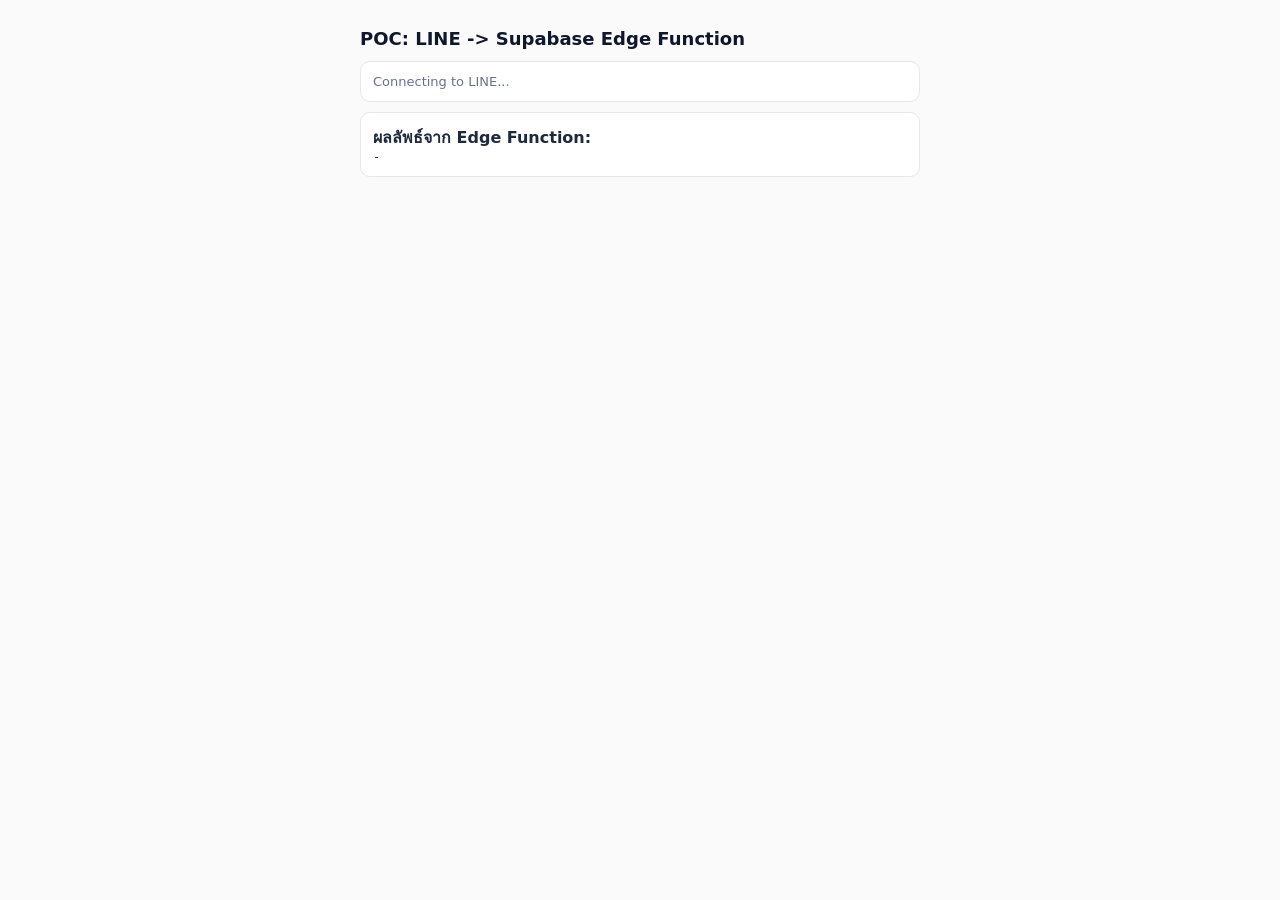
<file: poc-auth.html>
<!DOCTYPE html>
<html lang="th">
<head>
  <meta charset="utf-8">
  <meta name="viewport" content="width=device-width, initial-scale=1">
  <title>POC - LINE to Supabase</title>
  <script src="https://static.line-scdn.net/liff/edge/2/sdk.js"></script>
  <style>
    body{font-family:system-ui,sans-serif;max-width:560px;margin:0 auto;padding:16px;background:#FAFAFA;color:#1E293B}
    h1{font-size:18px;color:#0F172A}
    .box{background:#fff;border:1px solid #E5E7EB;border-radius:10px;padding:12px;margin:10px 0}
    pre{white-space:pre-wrap;word-break:break-all;font-size:12px;margin:0}
    .ok{color:#0D9488;font-weight:700}.err{color:#EF4444;font-weight:700}
    .step{font-size:13px;color:#64748B}
  </style>
</head>
<body>
  <h1>POC: LINE -> Supabase Edge Function</h1>
  <div class="box"><div class="step" id="step">Connecting to LINE...</div></div>
  <div class="box"><b>ผลลัพธ์จาก Edge Function:</b><pre id="out">-</pre></div>

  <script>
    /* ====== CONFIG ====== */
    var LIFF_ID = '2010250488-MyQiwlFp';
    var FN_URL  = 'https://jmedgllujclrhpjdrfcu.supabase.co/functions/v1/line-auth';
    var PUBKEY  = 'sb_publishable_0YCGBZ5wt_dTpDB-TlLpiQ_aGMctwXZ';
    /* ==================== */

    var step = document.getElementById('step');
    var out  = document.getElementById('out');
    function setStep(t,cls){ step.textContent=t; step.className='step '+(cls||''); }

    liff.init({ liffId: LIFF_ID }).then(function(){
      if(!liff.isLoggedIn()){ setStep('Redirecting to LINE login...'); liff.login(); return; }
      setStep('Got LINE token. Calling Edge Function...');
      var idToken = liff.getIDToken();
      return fetch(FN_URL, {
        method:'POST',
        headers:{ 'Content-Type':'application/json', 'Authorization':'Bearer '+PUBKEY, 'apikey':PUBKEY },
        body: JSON.stringify({ idToken: idToken })
      }).then(function(r){ return r.json(); }).then(function(d){
        out.textContent = JSON.stringify(d, null, 2);
        setStep(d && d.ok ? 'SUCCESS - LINE -> Supabase chain works!' : 'Function returned not-ok (see result)', d && d.ok ? 'ok':'err');
      });
    }).catch(function(e){
      out.textContent = 'ERROR: ' + (e && e.message || e);
      setStep('Error - see result', 'err');
    });
  </script>
</body>
</html>
</file>
<file: fonts/plex-thai.css>
/* IBM Plex Sans Thai — self-hosted subset (thai + latin, weights 400/600).
   Served from the same GitHub Pages origin: no extra DNS/TLS handshakes,
   ~60KB total vs ~300KB+ from Google Fonts. */
@font-face {
  font-family: 'IBM Plex Sans Thai';
  font-style: normal; font-display: swap; font-weight: 400;
  src: url(./ibm-plex-sans-thai-thai-400-normal.woff2) format('woff2');
  unicode-range: U+02D7,U+0303,U+0331,U+0E01-0E5B,U+200C-200D,U+25CC;
}
@font-face {
  font-family: 'IBM Plex Sans Thai';
  font-style: normal; font-display: swap; font-weight: 400;
  src: url(./ibm-plex-sans-thai-latin-400-normal.woff2) format('woff2');
  unicode-range: U+0000-00FF,U+0131,U+0152-0153,U+02BB-02BC,U+02C6,U+02DA,U+02DC,U+0304,U+0308,U+0329,U+2000-206F,U+20AC,U+2122,U+2191,U+2193,U+2212,U+2215,U+FEFF,U+FFFD;
}
@font-face {
  font-family: 'IBM Plex Sans Thai';
  font-style: normal; font-display: swap; font-weight: 600;
  src: url(./ibm-plex-sans-thai-thai-600-normal.woff2) format('woff2');
  unicode-range: U+02D7,U+0303,U+0331,U+0E01-0E5B,U+200C-200D,U+25CC;
}
@font-face {
  font-family: 'IBM Plex Sans Thai';
  font-style: normal; font-display: swap; font-weight: 600;
  src: url(./ibm-plex-sans-thai-latin-600-normal.woff2) format('woff2');
  unicode-range: U+0000-00FF,U+0131,U+0152-0153,U+02BB-02BC,U+02C6,U+02DA,U+02DC,U+0304,U+0308,U+0329,U+2000-206F,U+20AC,U+2122,U+2191,U+2193,U+2212,U+2215,U+FEFF,U+FFFD;
}
</file>
